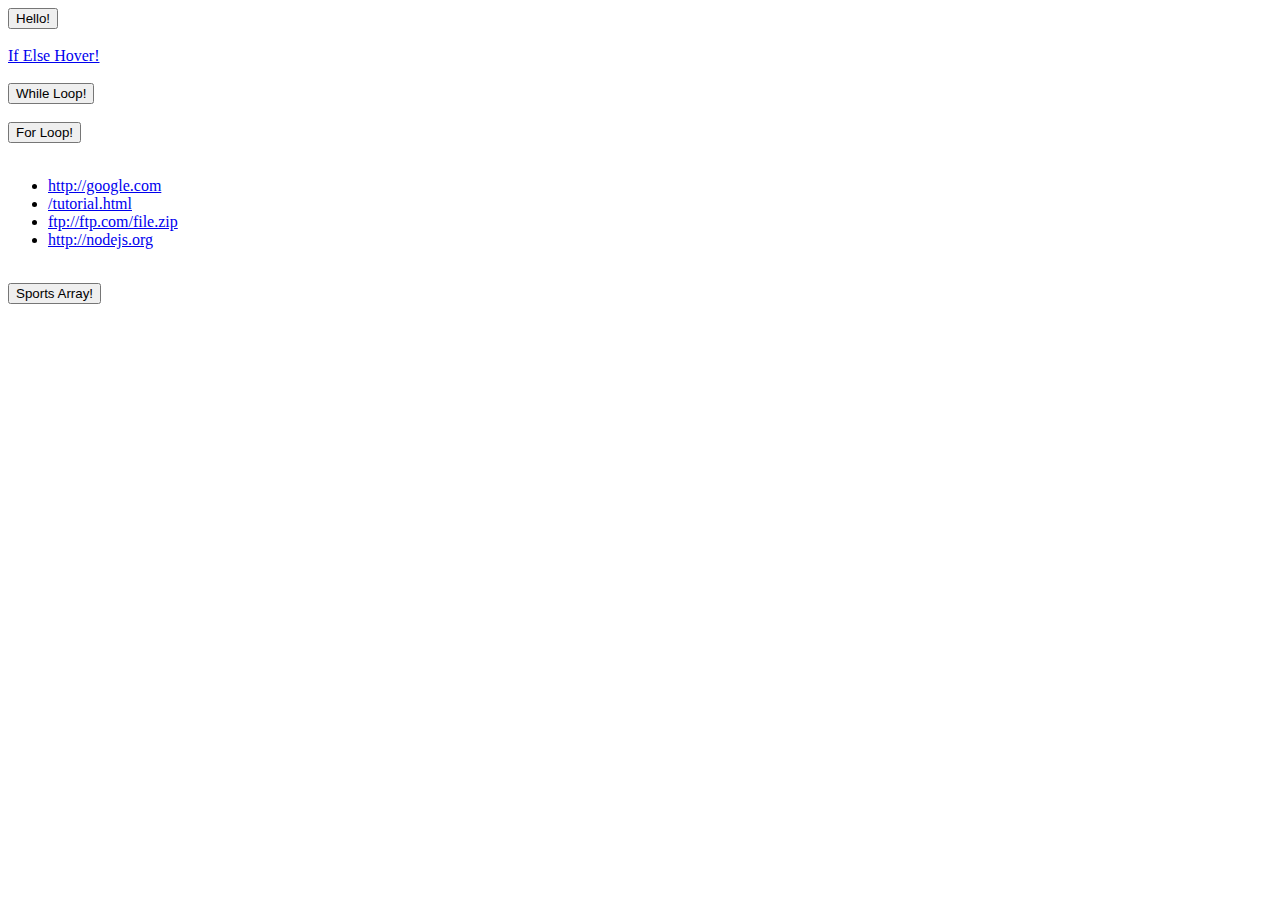
<file: HTML - JavaScript - CSS/Basics/index.html>
<!DOCTYPE HTML>
<html>
	<head>
		<title>Index</title>
		<script src="scripts/main.js"></script>
	</head>
	<body>
		<input type="button" onclick="popupHelloWorld()" value="Hello!">
		<br /><br />
		<a href="#" onmouseover="ifElse()" onMouseout="">If Else Hover!</a>
		<br /><br />
		<input type="button" onclick="whileLoop()" value="While Loop!">
		<br /><br />
		<input type="button" onclick="forLoop()" value="For Loop!">
		<br /><br />
		
		<style>
			.external { background-color: yellow }
		</style>
		<ul>
			<li><a href="http://google.com">http://google.com</a></li>
			<li><a href="/tutorial">/tutorial.html</a></li>
			<li><a href="ftp://ftp.com/file.zip">ftp://ftp.com/file.zip</a></li>
			<li><a href="http://nodejs.org">http://nodejs.org</a></li>
		</ul>
		
		<br />
		<input type="button" onclick="sportsArray()" value="Sports Array!">
		
	</body>
</html>
</file>
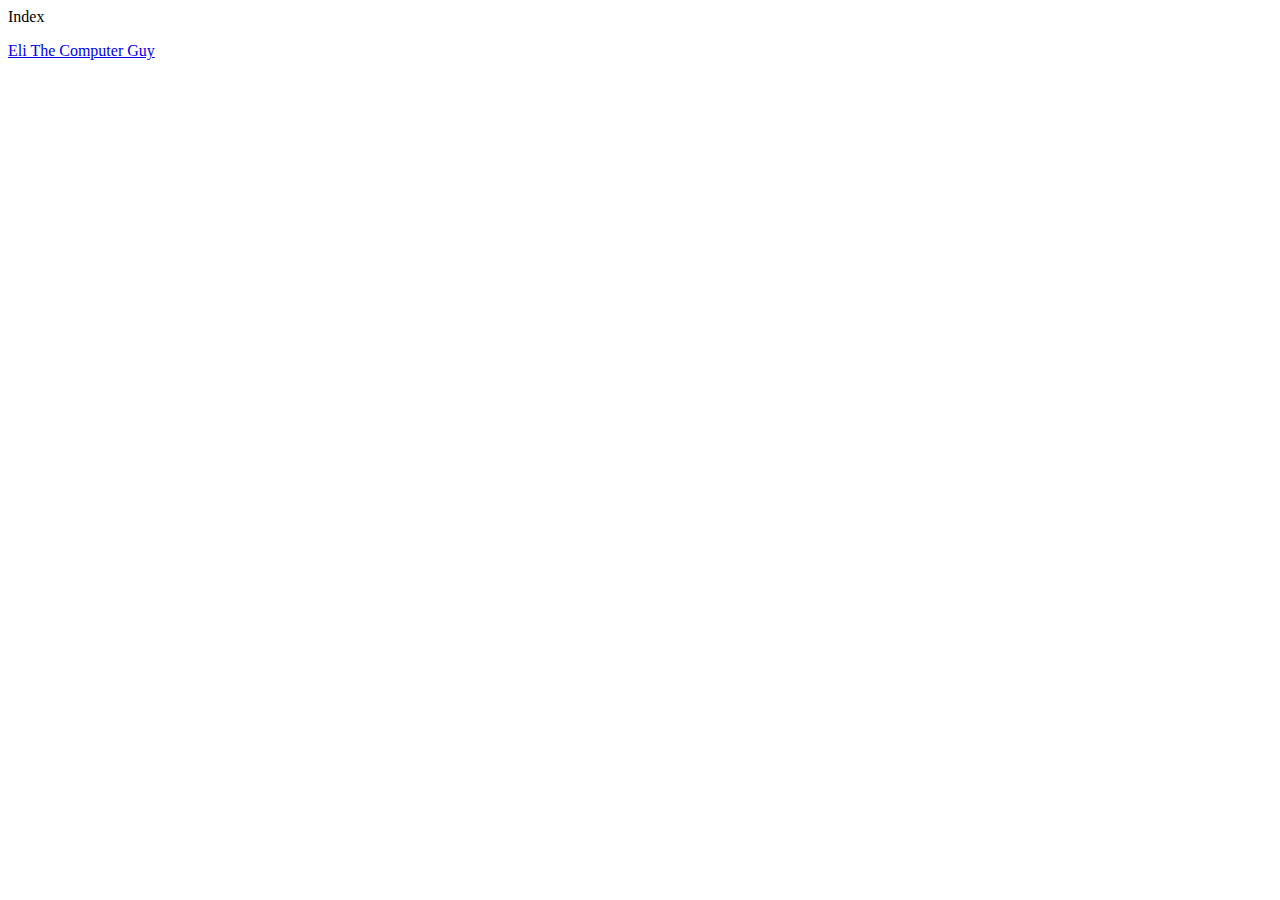
<file: HTML - JavaScript - CSS/TheNewBoston/TheNewBoston/public_html/index.html>
<!DOCTYPE html>
<html>
    <head>
        <title>Welcome</title>
        <meta charset="UTF-8">
        <meta name="viewport" content="width=device-width, initial-scale=1.0">
    </head>
    <body>
        <div>Index</div>
        <p><a href="eli_the_computer_guy.html">Eli The Computer Guy</a></p>
        <p></p>
        
    </body>
</html>
</file>
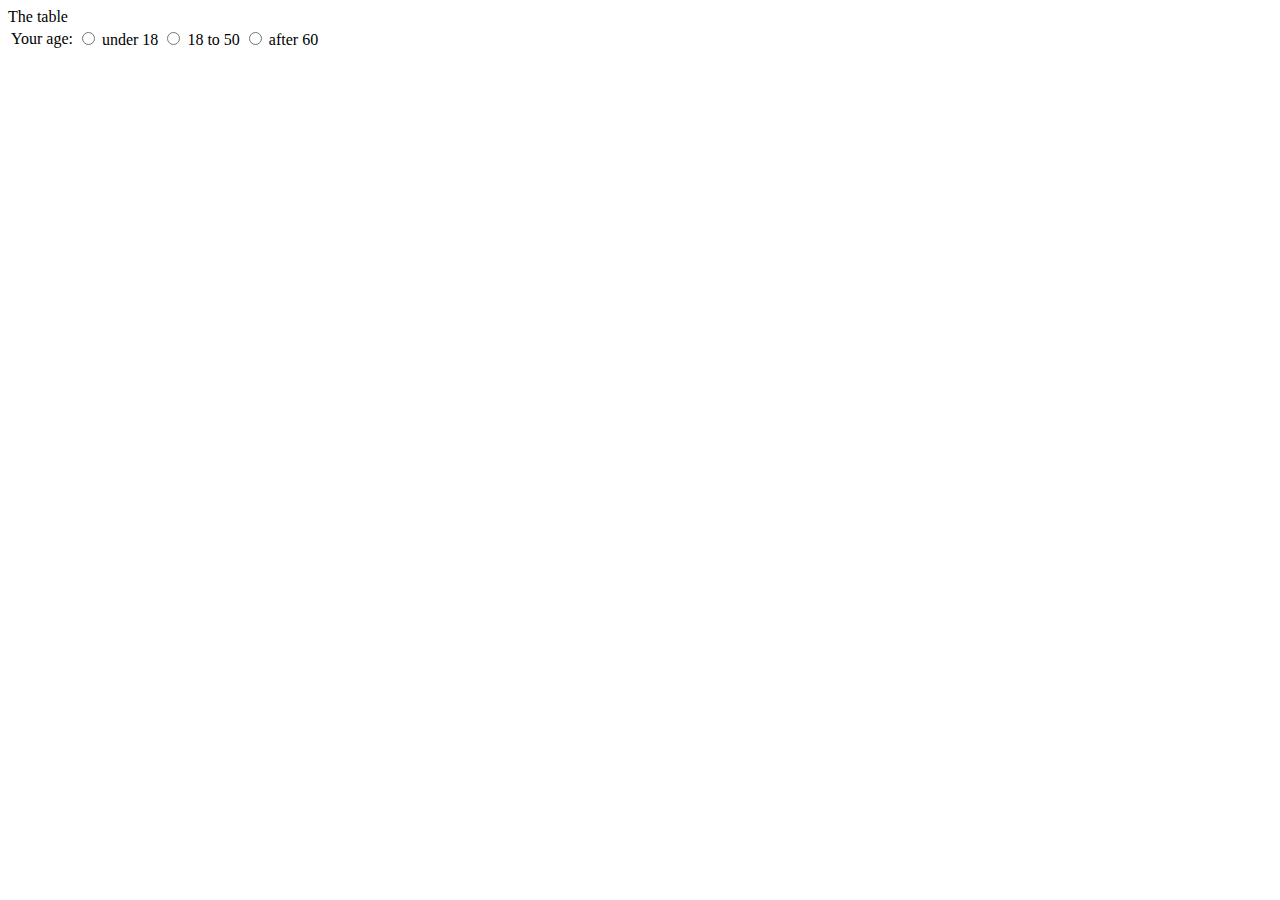
<file: HTML - JavaScript - CSS/Basics/tableForm.html>
<!DOCTYPE HTML>
<html>
	<head>
		<title>Tables Form</title>
		<script src="scripts/main.js"></script>
	</head>
<body>
	<label>The table</label>
	<form name="age-form">
		<table id="age-table">
			<tr>
				<td id="age-header">Your age:</td>
				<td>	
					<label>
						<input type="radio" name="age" value="young"/> under 18
					</label>
					<label>
						<input type="radio" name="age" value="mature"/> 18 to 50
					</label>
					<label>
						<input type="radio" name="age" value="senior"/> after 60
					</label>
				</td>
			</tr>
		</table>
	</form>
</body>
</file>
